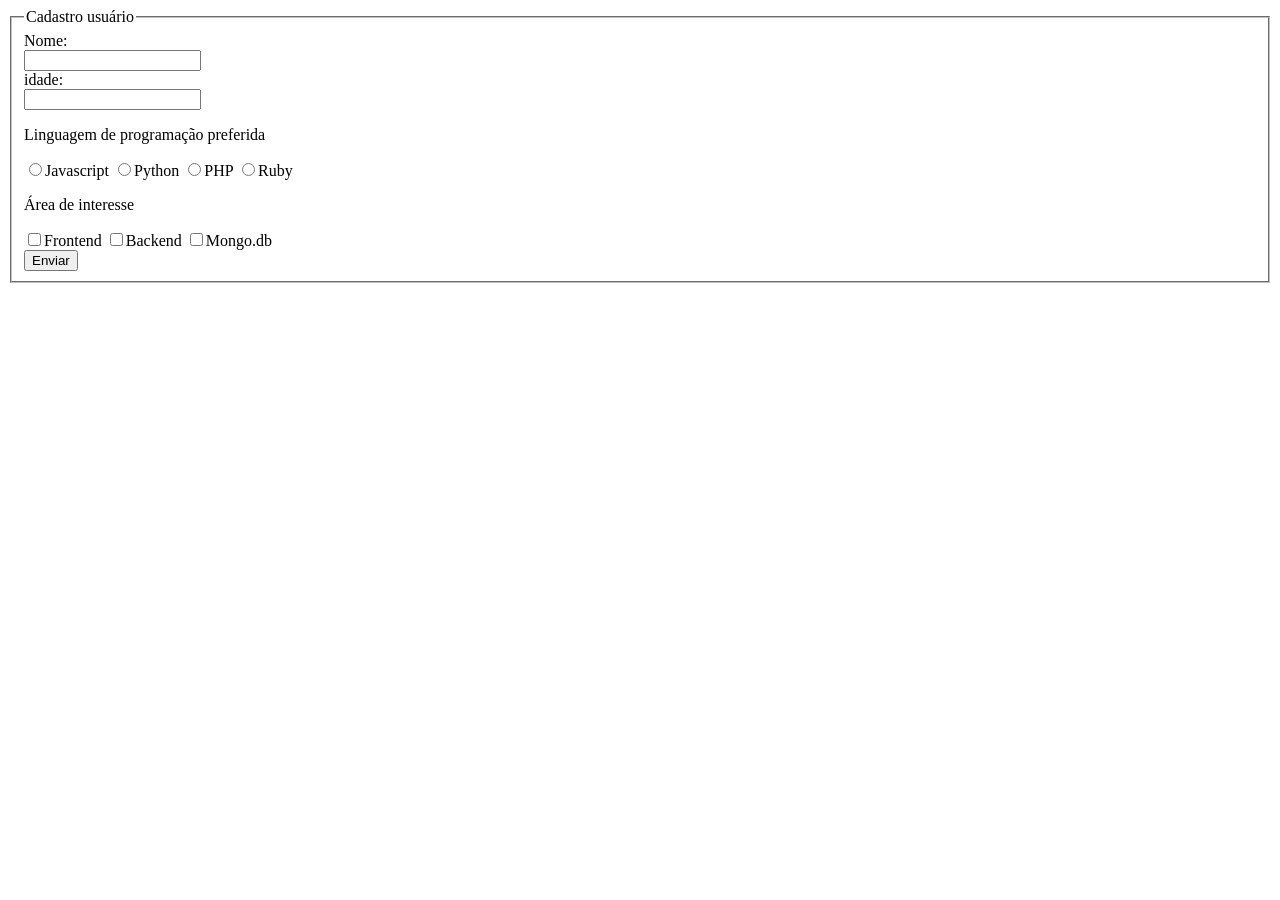
<file: semana1/aula1/index.html>
<!DOCTYPE html>
<html>
    <head>
        <title>Aula01</title>
        <meta charset="utf-8">
    </head>
    <body>
         <header>

         </header>
         <nav>

         </nav>
         <main>
            <form action="">
                <fieldset>
                    <legend>Cadastro usuário</legend>    
                    <label for="nome_form">Nome: </label><br/>
                    <input id="nome_form" type="text">
                    <br/>    
                    <label for="idade_form">idade: </label><br/>
                    <input id="idade_form" type="number">

                    <p>Linguagem de programação preferida</p>
                    <label><input type="radio" name="linguagem" value="Javascript">Javascript</label>

                    <label><input type="radio" name="linguagem" value="Python">Python</label>
                    <label><input type="radio" name="linguagem" value="PHP">PHP</label>
                    <label><input type="radio" name="linguagem" value="Ruby">Ruby</label>

                    <p>Área de interesse</p>
                    <label><input type="checkbox" >Frontend</label>
                    <label><input type="checkbox" >Backend</label>
                    <label><input type="checkbox" >Mongo.db</label>
                    <br/>
                    <input type="submit" value="Enviar">
                </fieldset>
            </form>
         </main>
         <footer>
             
         </footer>
    </body>

</html>
</file>
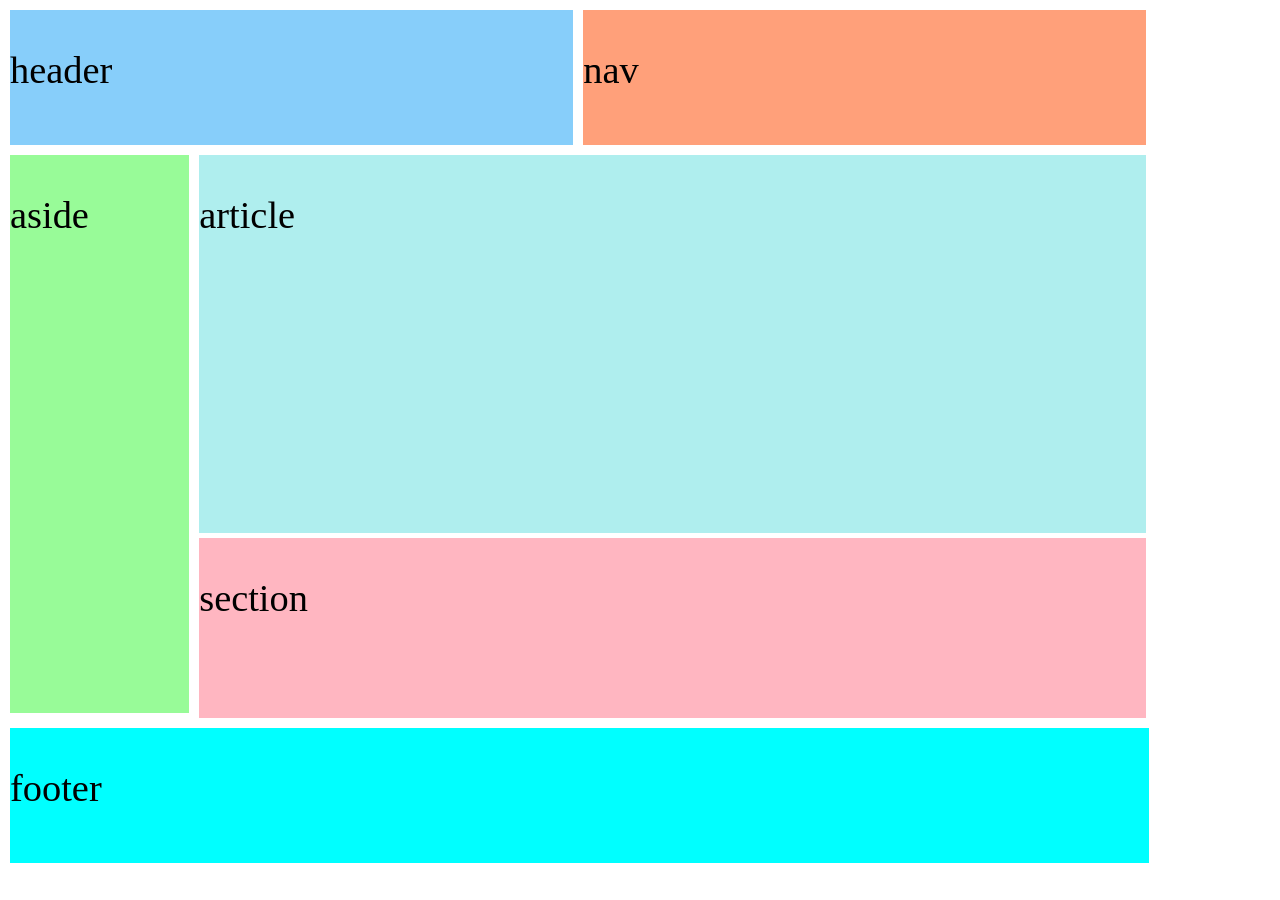
<file: semana2/aula2/index.html>
<html>
	<head>
		<!--título da página-->
		<title>Aula01</title>
		<!--codificação do html-->
		<meta charset="utf-8">
		<!--favicon-->
		<link rel="shortcut icon" href="../imagens/favicon.png" />
		<!--link de declaração do css-->
		<link rel="stylesheet" href="estilo.css">
	</head>
	<body>
		<div class="container">
			<div class="flex">
				<header class="d1">			
					<p>header</p>
				</header>
				
				<nav class="d2">
					<p>nav</p>
				</nav>
			</div>
			<div>
				<p class="sr-reader">
					Lorem ipsum dolor sit amet, consectetur adipiscing elit. Suspendisse sit amet gravida eros, quis semper nibh. Nulla ex augue, rhoncus quis eleifend in, consequat luctus elit. Suspendisse potenti. Sed vitae nibh quis justo cursus iaculis. Quisque placerat ante nec orci blandit, eget pulvinar nulla scelerisque. Cras fermentum gravida urna eget blandit. Aliquam feugiat massa velit. Proin placerat mauris interdum dolor feugiat, et suscipit tortor semper. Nam ac porta magna. Aenean rhoncus fermentum porta. Maecenas vestibulum quis lacus convallis ornare. Pellentesque eros urna, tristique et turpis eu, ultricies imperdiet dui. Nam neque nibh, rhoncus a lobortis et, semper et leo. Phasellus et elementum nibh. Proin sed hendrerit ante, in dignissim lacus. Nullam tristique ut sapien ut consectetur.

					Nam finibus cursus mauris eget lobortis. Suspendisse nulla est, imperdiet nec consectetur eu, pellentesque eget lacus. Maecenas posuere a leo non fermentum. Sed sodales felis ac ipsum sagittis bibendum. Nulla vestibulum ac nisi sit amet congue. Praesent nunc elit, cursus vitae viverra in, pellentesque id neque. Aliquam consequat urna at nunc dictum, at vulputate diam porttitor. Ut scelerisque sollicitudin
				</p>
			</div>
			<main>
			<aside class="d3">
				<p>aside</p>
			</aside>
			<div class="flex2">
			<article class="d4">
				<p>article</p>
			</article>
			
			<section class="d5">
				<p>section</p>
			</section>
			</div>
			</main>
			
			<footer class="d6">
				<p>footer</p>
			</footer>
		</div>
	</body>
</html>
</file>
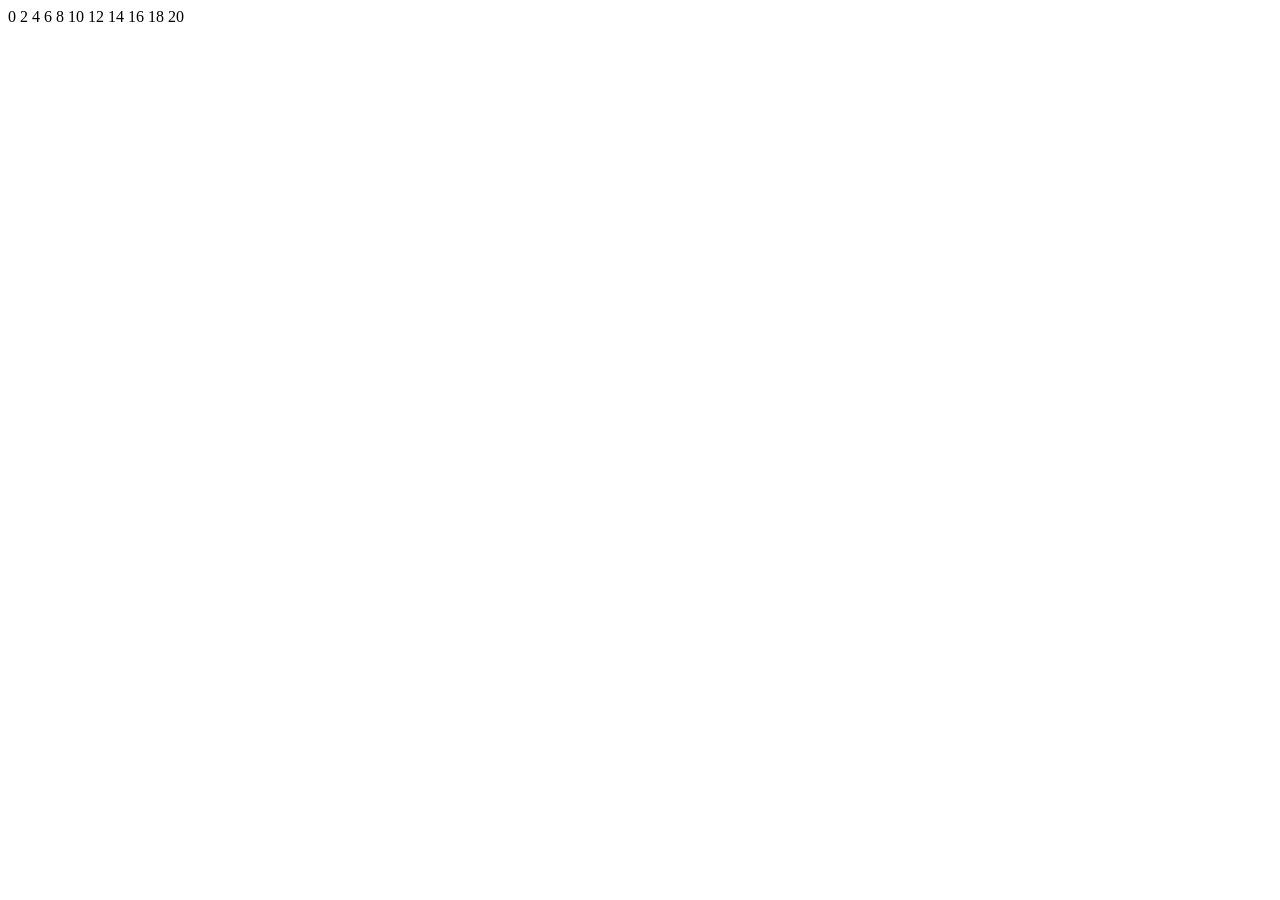
<file: semana3/aula02/index.html>
<!DOCTYPE html>
<html>
    <head>
        <title>Semana 03</title>
        <meta charset="utf-8">
    </head>
    <body>
        <div id="painel">
        </div>    
        <script src="./estruturasderepeticao.js"></script>
    </body>

</html>
</file>
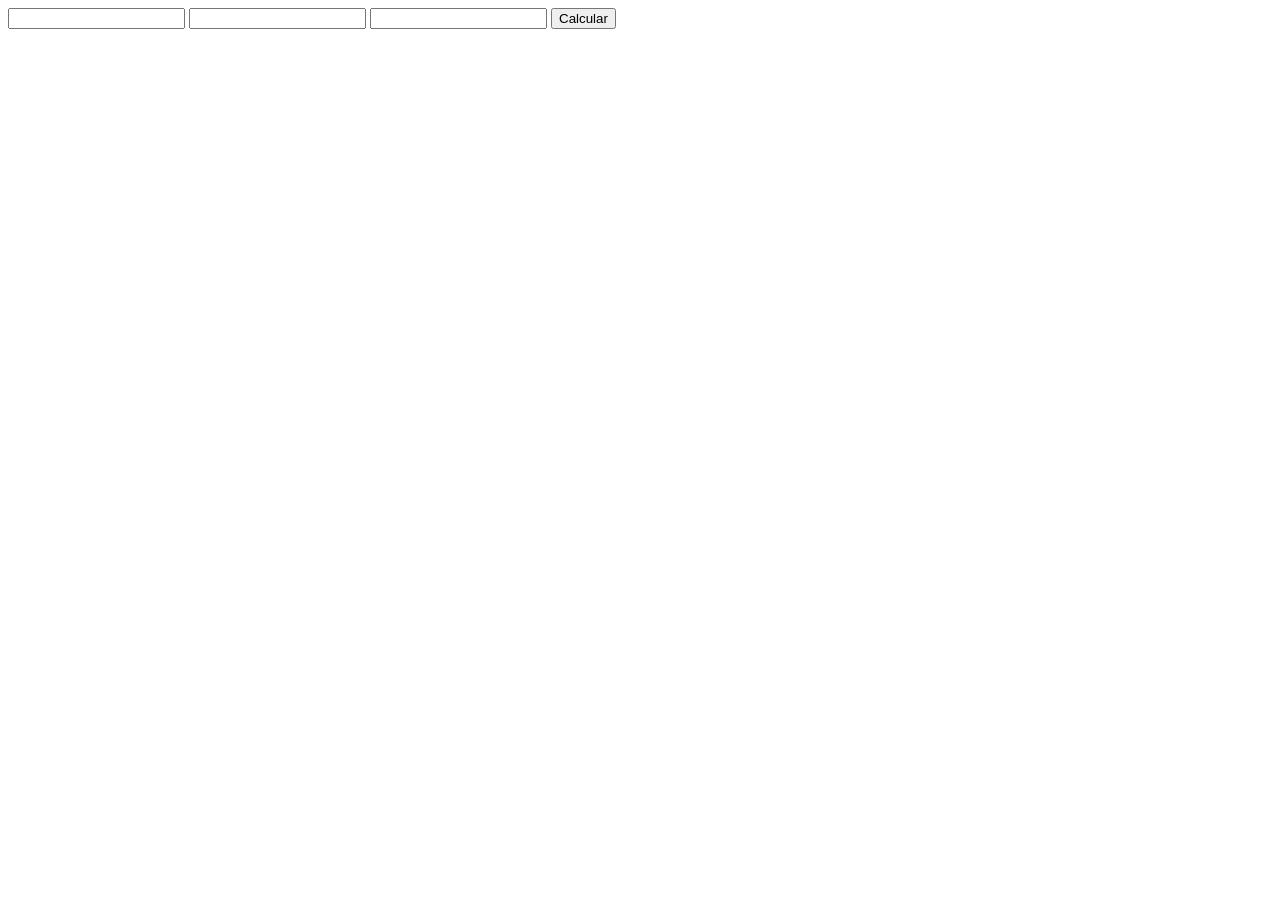
<file: semana4/questao1.html>
<!DOCTYPE html>
<html lang="en">
<head>
    <meta charset="UTF-8">
    <meta http-equiv="X-UA-Compatible" content="IE=edge">
    <meta name="viewport" content="width=device-width, initial-scale=1.0">
    <title>Questão 1</title>
</head>
<body>
    
    <input type="number" id="numero1">

    <input type="number" id="numero2">

    <input type="number" id="numero3">
    
    <button onclick="maior()">Calcular</button>
    
    <div id="resultado"></div>

    
    <script src="index.js"></script>




</body>
</html>
</file>
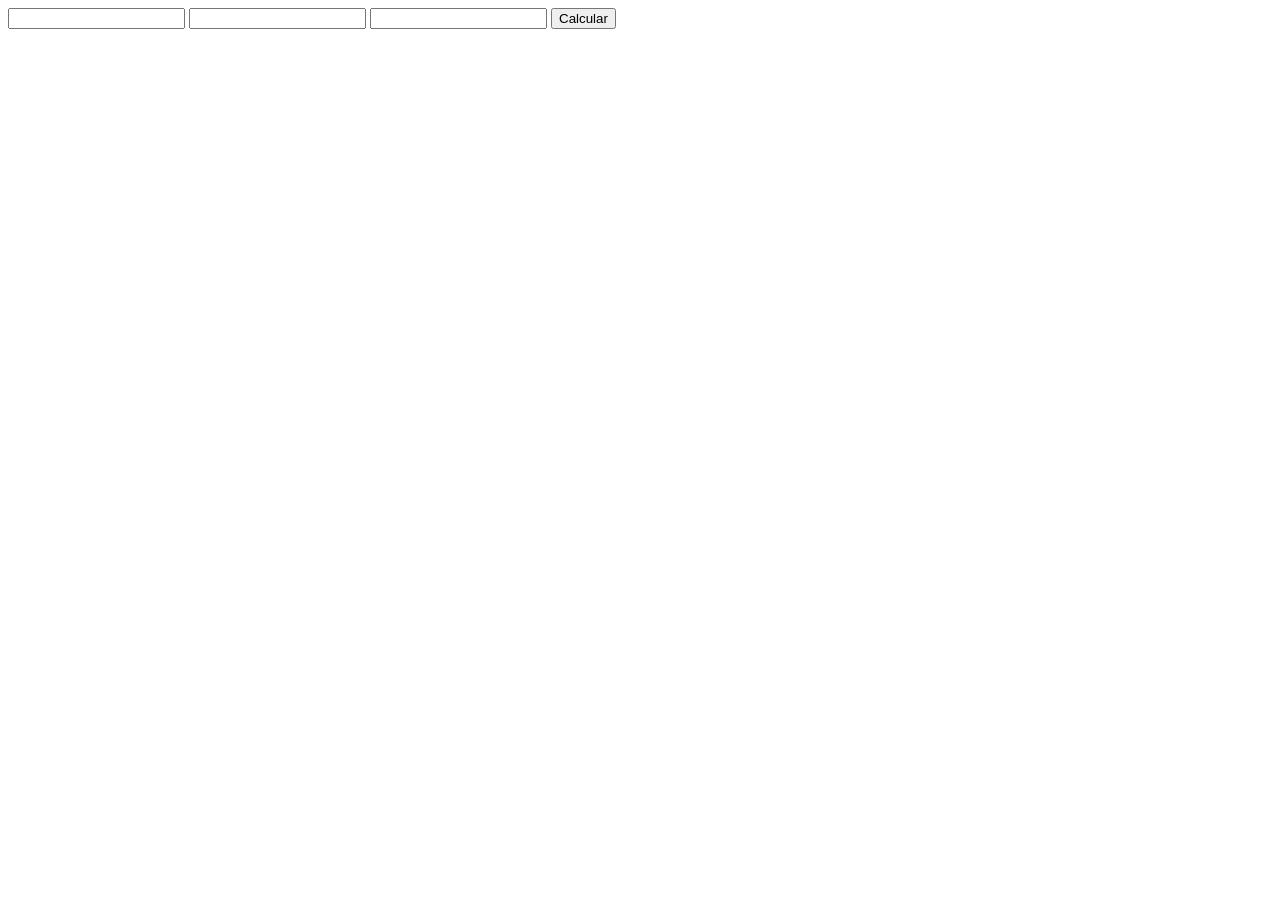
<file: semana4/questao13.html>
<!DOCTYPE html>
<html lang="en">
<head>
    <meta charset="UTF-8">
    <meta http-equiv="X-UA-Compatible" content="IE=edge">
    <meta name="viewport" content="width=device-width, initial-scale=1.0">
    <title>Questão 1</title>
</head>
<body>
    
    <input type="number" id="numero1">

    <input type="number" id="numero2">

    <input type="number" id="numero3">
    
    <button onclick="imprime()">Calcular</button>
    
    <div id="resultado"></div>

    
    <script src="index.js"></script>




</body>
</html>
</file>
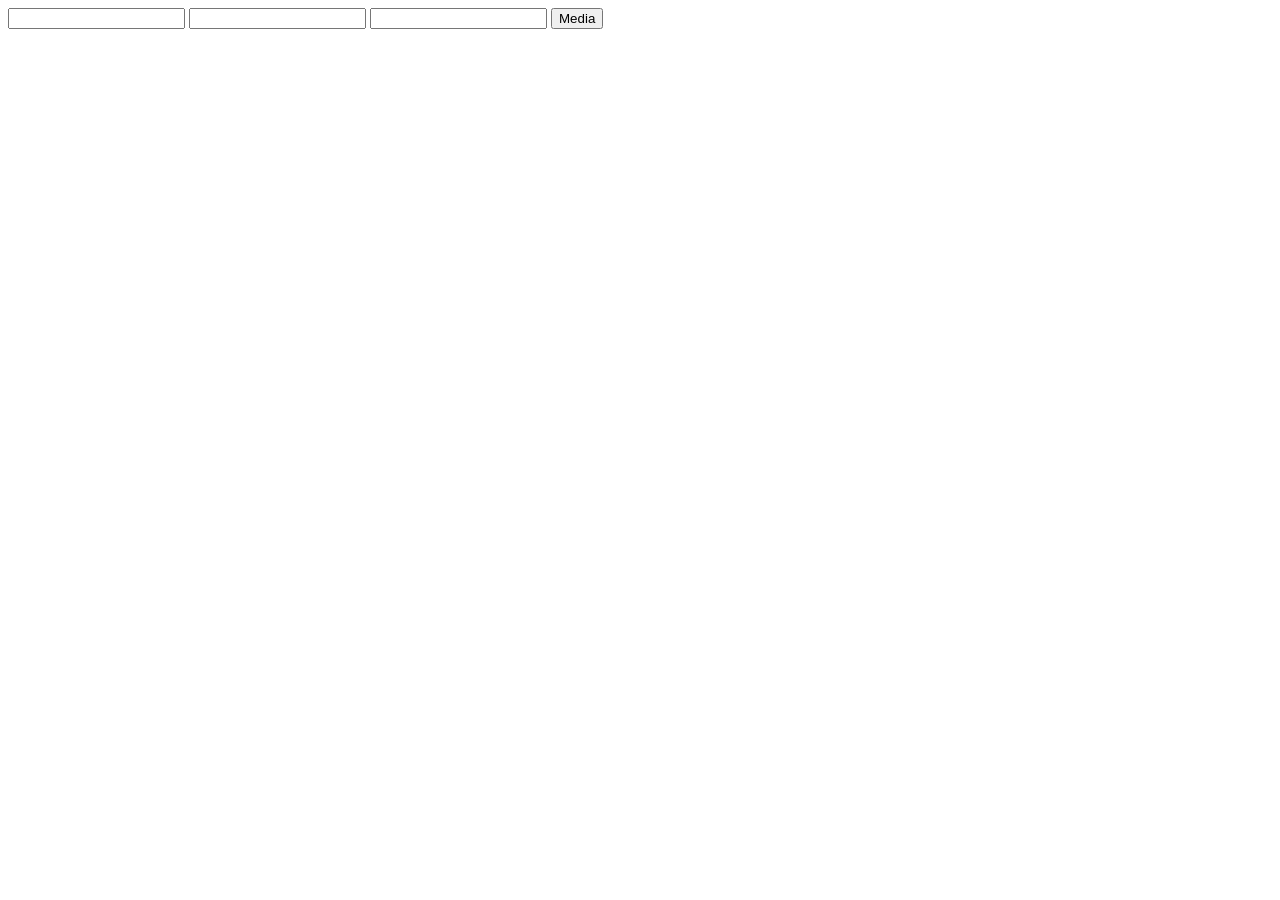
<file: semana4/questao2.html>
<!DOCTYPE html>
<html lang="en">
<head>
    <meta charset="UTF-8">
    <meta http-equiv="X-UA-Compatible" content="IE=edge">
    <meta name="viewport" content="width=device-width, initial-scale=1.0">
    <title>Exercício 2</title>
</head>    
<body>

    <input type="number" id="numero1">

    <input type="number" id="numero2">

    <input type="number" id="numero3">
    
    <button onclick="media()">Media</button>
    
    <p id="resultado"></p>


    <script src="index.js"></script>
    
</body>
</html>
</file>
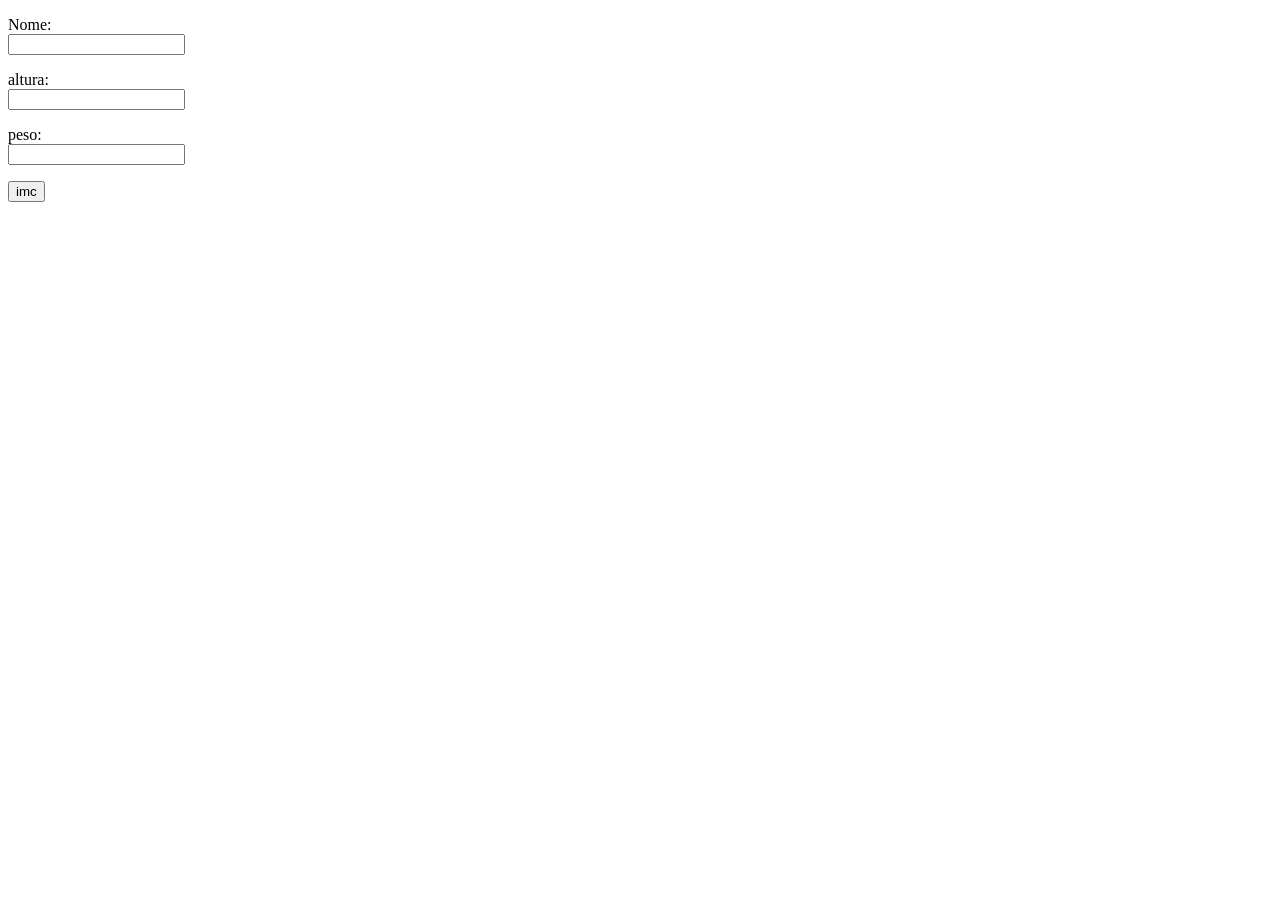
<file: semana4/questao3.html>
<!DOCTYPE html>
<html lang="en">
<head>
    <meta charset="UTF-8">
    <meta http-equiv="X-UA-Compatible" content="IE=edge">
    <meta name="viewport" content="width=device-width, initial-scale=1.0">
    <title>Questão 3</title>
</head>
<body>

    <div>
        <p>
            <label for="">Nome:</label><br/>
            <input type="text" id="nome">
        </p>

        <p>
            <label for="">altura:</label><br/>
            <input type="number" id="altura">
        </p>

        <p>
            <label for="">peso:</label><br/>
            <input type="number" id="peso">
        </p>

        <input type="button" value="imc" onclick="imc()">
    </div>
    <div>
        <p id="resultado"></p>
    </div>

    <script src="index.js"></script>
    
</body>
</html>
</file>
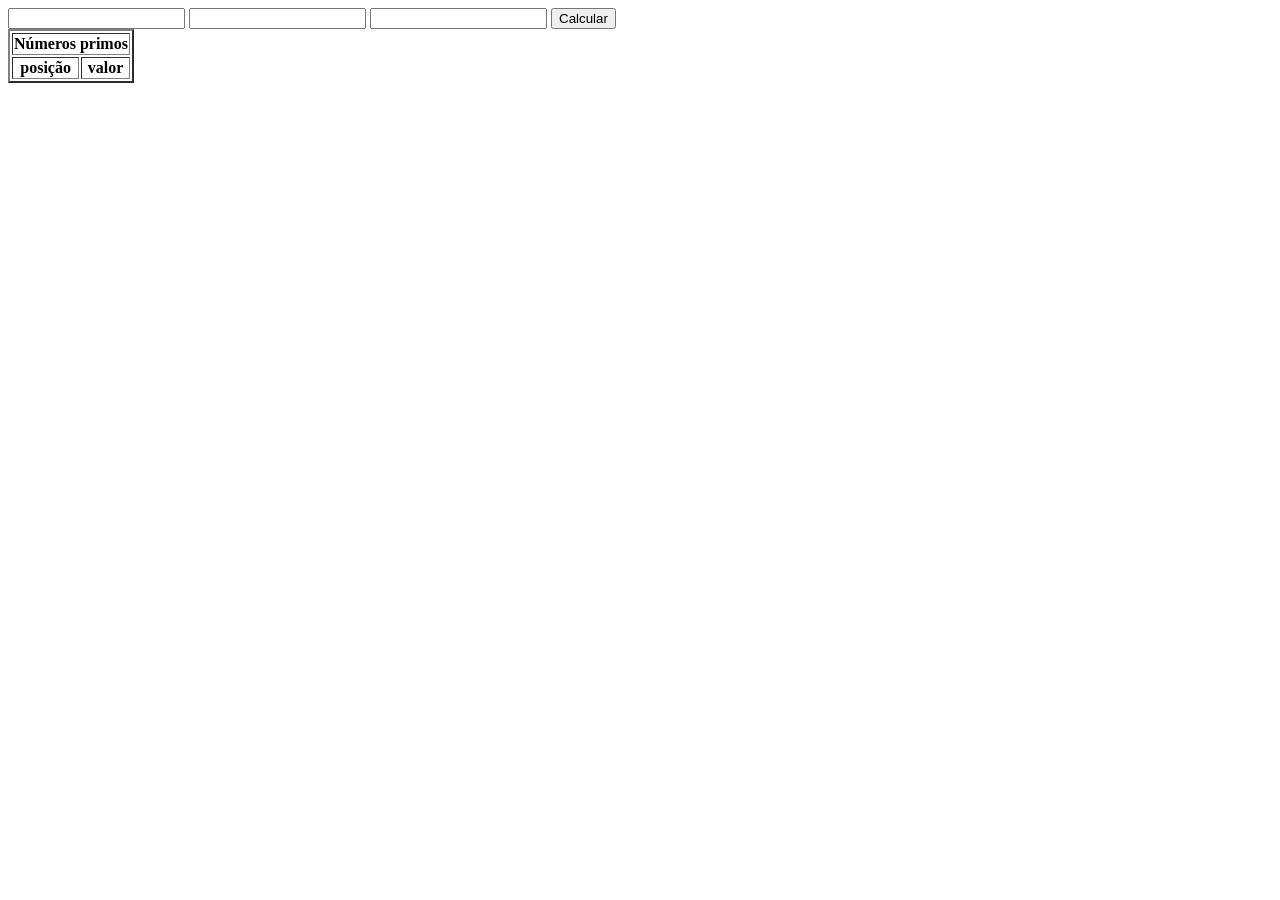
<file: semana4/questão10.html>
<!DOCTYPE html>
<html lang="en">
<head>
    <meta charset="UTF-8">
    <meta http-equiv="X-UA-Compatible" content="IE=edge">
    <meta name="viewport" content="width=device-width, initial-scale=1.0">
    <title>Questão 8</title>
</head>
<body>
    
    <input type="number" id="numA">

    <input type="number" id="numB">

    <input type="number" id="numC">
    
    <button onclick="Iprimo()">Calcular</button>
    
    <table id='tabela' border="2">
        <tr>
            <th colspan='2'>Números primos</th>
        </tr>
        <tr>
            <th>posição</th>
            <th>valor</th>
        </tr>       
    </table>

    <div id='resultado'></div>


    <script src="index.js"></script>
</body>
</html>
</file>
<file: semana2/aula2/estilo.css>
.d1{background:LightSkyBlue; }
.d2{background:LightSalmon;}
.d3{background:PaleGreen;}
.d4{background:PaleTurquoise;}
.d5{background:LightPink;}
.d6{background:rgb(0,255,255);}
.flex{display: flex;flex-direction: row;}

main{display: flex;flex-direction: row;}

header{display: flex; width:44vw; height:15vh; margin: 5px;}
nav{display: flex; width:44vw; height:15vh; margin: 5px;}
article{display:flex; width: 74vw; height:42vh; margin:5px}
section{display:flex; width: 74vw; height:20vh; margin:5px}
aside{display:flex; width: 14vw; height:62vh; margin:5px}
footer{display:flex; width: 89vw; height:15vh; margin:5px}


body{
    margin: 5px;
    font-size: 3vw;
}


.sr-reader{
    position: absolute;
    left: -10000px;
    width: 1px;
    height: 1px;
    top: auto;
    overflow: hidden;
  }

@media screen and (max-width: 780px) {
.container{display: flex;flex-direction: column;} 

.flex{display: flex;flex-direction: column;}

main{display: flex;flex-direction: column;}

header{display:flex; width:90vw;height:15vh; margin:5px;}

nav{display:flex; width:90vw; height:15vh;margin:5px;}

article{display: flex; width:90vw; height:42vh;margin:5px;}

section{display: flex;width:90vw;margin:5px;}

aside{display: flex;width:90vw ;margin:5px;}

footer{display:flex; width:90vw; height:15vh;margin:5px;}

}
</file>
